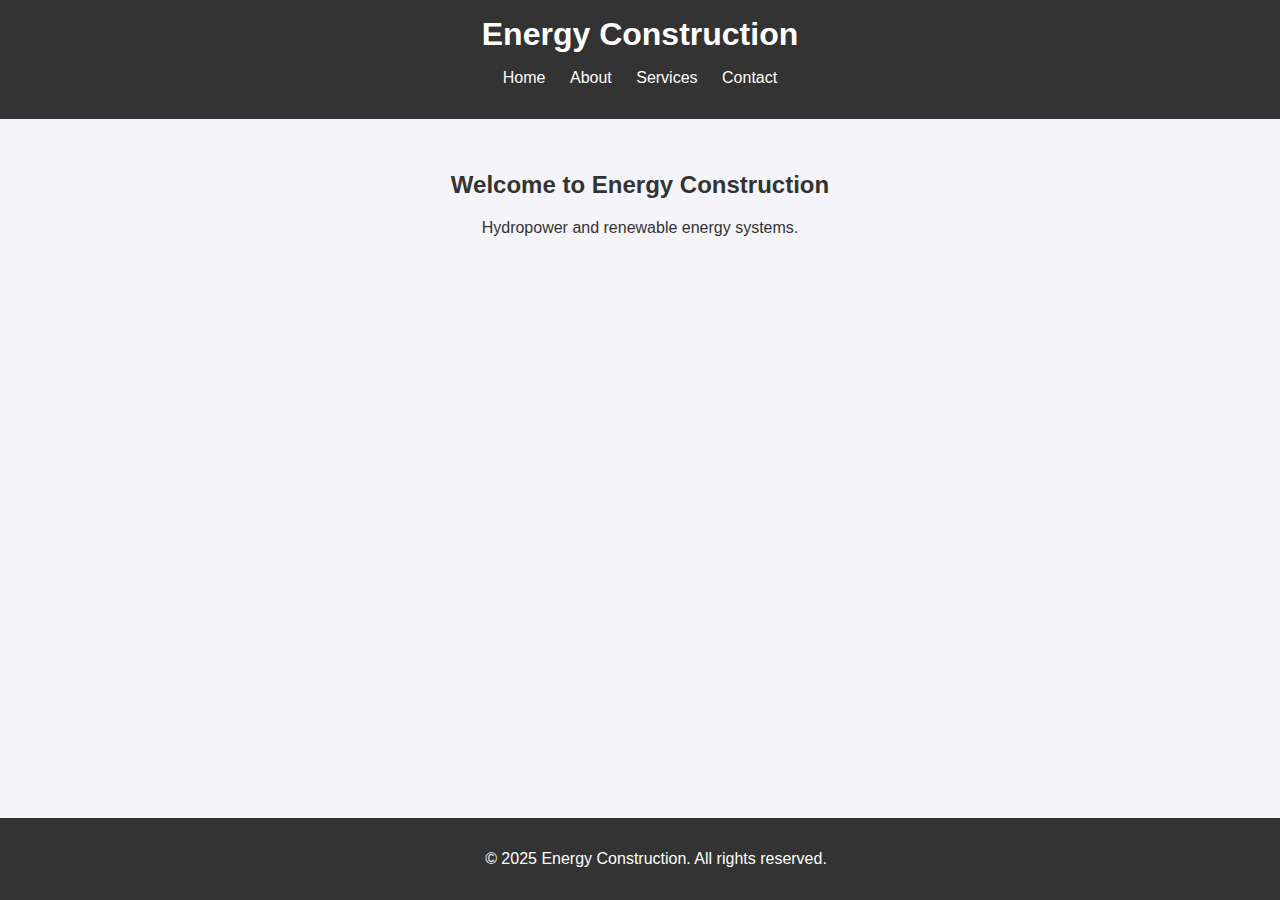
<file: index.html>
<!DOCTYPE html>
<html lang="en">
<head>
    <meta charset="UTF-8">
    <meta name="viewport" content="width=device-width, initial-scale=1.0">
    <title>Energy Construction</title>
    <link rel="stylesheet" href="style.css">
</head>
<body>
    <header>
        <h1>Energy Construction</h1>
        <nav>
            <ul>
                <li><a href="index.html">Home</a></li>
                <li><a href="about.html">About</a></li>
                <li><a href="product.html">Services</a></li>
                <li><a href="contact.html">Contact</a></li>
            </ul>
        </nav>
    </header>
    <main>
        <section>
            <h2>Welcome to Energy Construction</h2>
            <p>Hydropower and renewable energy systems.</p>
        </section>
    </main>
    <footer>
        <p>&copy; 2025 Energy Construction. All rights reserved.</p>
    </footer>
</body>
</html>
</file>
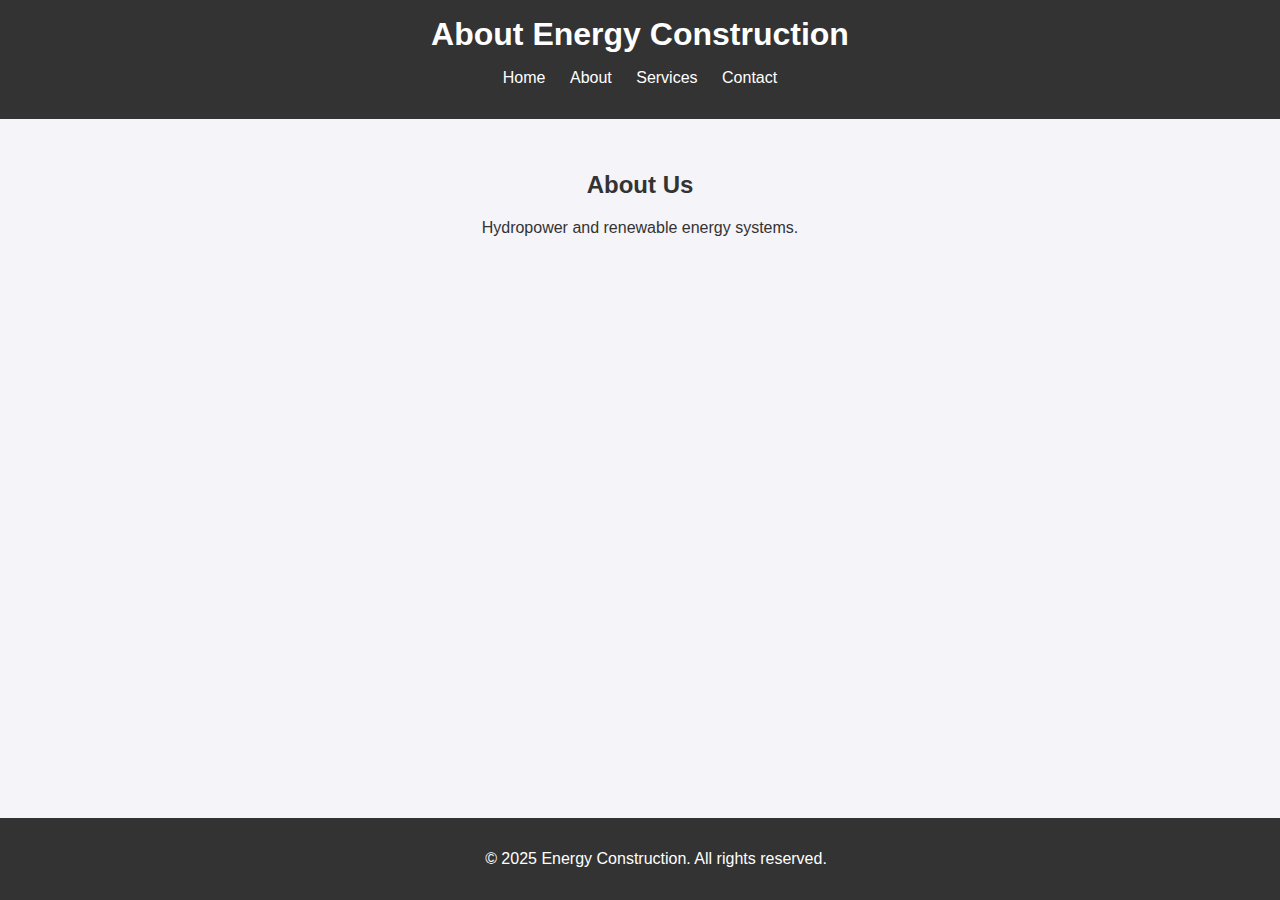
<file: about.html>
<!DOCTYPE html>
<html lang="en">
<head>
    <meta charset="UTF-8">
    <meta name="viewport" content="width=device-width, initial-scale=1.0">
    <title>About - Energy Construction</title>
    <link rel="stylesheet" href="style.css">
</head>
<body>
    <header>
        <h1>About Energy Construction</h1>
        <nav>
            <ul>
                <li><a href="index.html">Home</a></li>
                <li><a href="about.html">About</a></li>
                <li><a href="product.html">Services</a></li>
                <li><a href="contact.html">Contact</a></li>
            </ul>
        </nav>
    </header>
    <main>
        <section>
            <h2>About Us</h2>
            <p>Hydropower and renewable energy systems.</p>
        </section>
    </main>
    <footer>
        <p>&copy; 2025 Energy Construction. All rights reserved.</p>
    </footer>
</body>
</html>
</file>
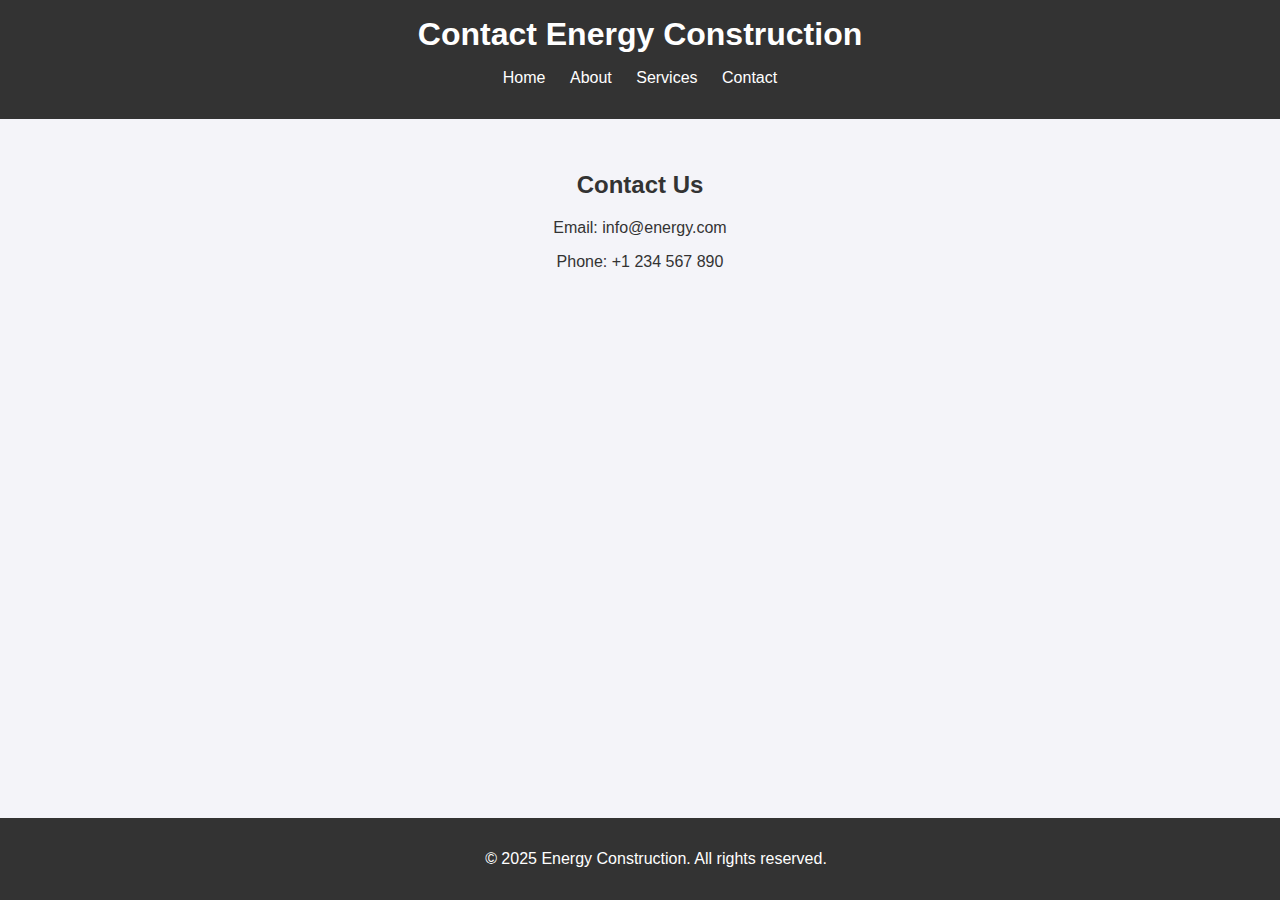
<file: contact.html>
<!DOCTYPE html>
<html lang="en">
<head>
    <meta charset="UTF-8">
    <meta name="viewport" content="width=device-width, initial-scale=1.0">
    <title>Contact - Energy Construction</title>
    <link rel="stylesheet" href="style.css">
</head>
<body>
    <header>
        <h1>Contact Energy Construction</h1>
        <nav>
            <ul>
                <li><a href="index.html">Home</a></li>
                <li><a href="about.html">About</a></li>
                <li><a href="product.html">Services</a></li>
                <li><a href="contact.html">Contact</a></li>
            </ul>
        </nav>
    </header>
    <main>
        <section>
            <h2>Contact Us</h2>
            <p>Email: info@energy.com</p>
            <p>Phone: +1 234 567 890</p>
        </section>
    </main>
    <footer>
        <p>&copy; 2025 Energy Construction. All rights reserved.</p>
    </footer>
</body>
</html>
</file>
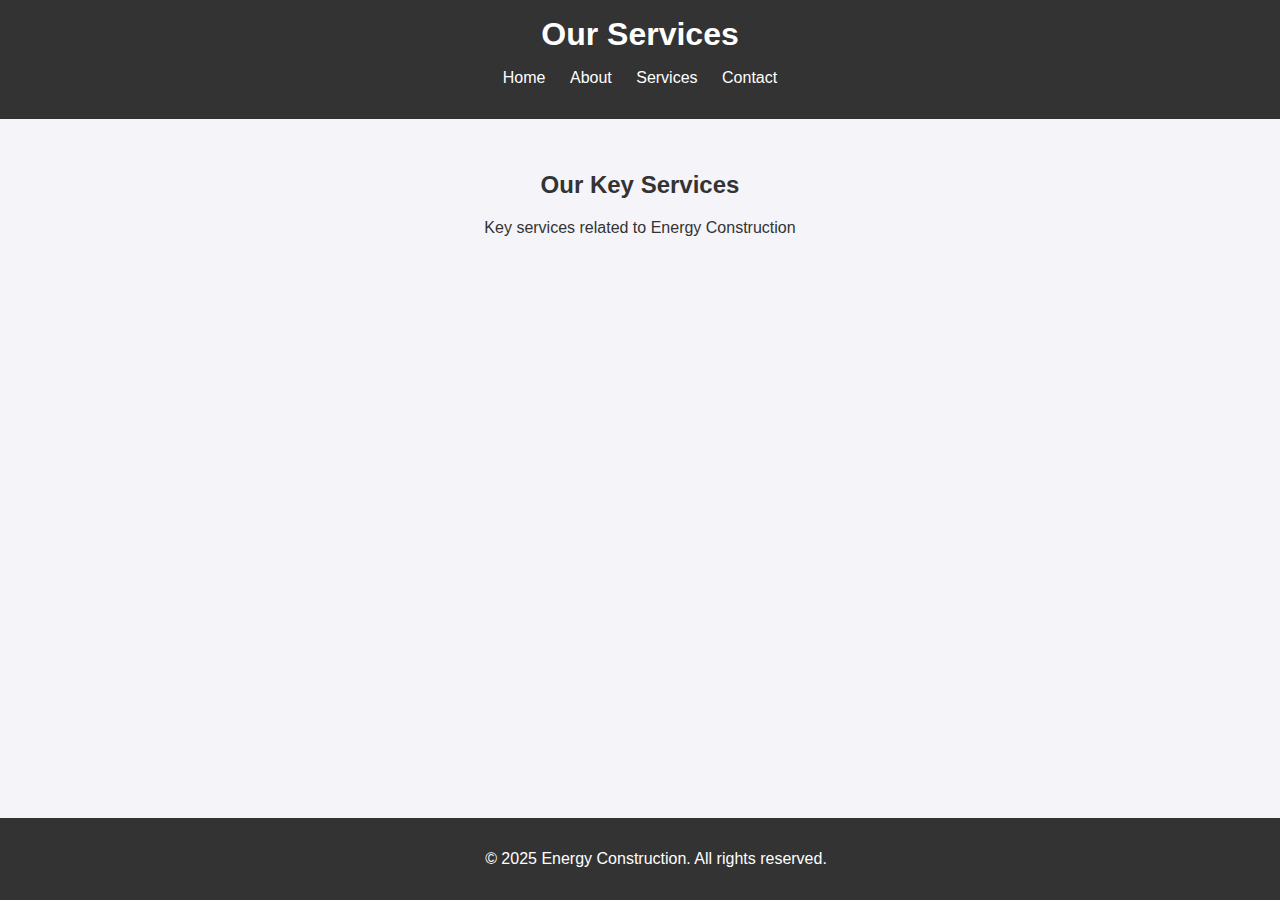
<file: product.html>
<!DOCTYPE html>
<html lang="en">
<head>
    <meta charset="UTF-8">
    <meta name="viewport" content="width=device-width, initial-scale=1.0">
    <title>Services - Energy Construction</title>
    <link rel="stylesheet" href="style.css">
</head>
<body>
    <header>
        <h1>Our Services</h1>
        <nav>
            <ul>
                <li><a href="index.html">Home</a></li>
                <li><a href="about.html">About</a></li>
                <li><a href="product.html">Services</a></li>
                <li><a href="contact.html">Contact</a></li>
            </ul>
        </nav>
    </header>
    <main>
        <section>
            <h2>Our Key Services</h2>
            <p>Key services related to Energy Construction</p>
        </section>
    </main>
    <footer>
        <p>&copy; 2025 Energy Construction. All rights reserved.</p>
    </footer>
</body>
</html>
</file>
<file: style.css>
body {
    font-family: Arial, sans-serif;
    margin: 0;
    padding: 0;
    background-color: #f4f4f9;
    color: #333;
}
header {
    background-color: #333;
    color: #fff;
    padding: 1rem;
    text-align: center;
}
header h1 {
    margin: 0;
}
nav ul {
    list-style: none;
    padding: 0;
}
nav ul li {
    display: inline;
    margin: 0 10px;
}
nav ul li a {
    color: #fff;
    text-decoration: none;
}
main {
    padding: 2rem;
    text-align: center;
}
footer {
    background-color: #333;
    color: #fff;
    text-align: center;
    padding: 1rem;
    position: fixed;
    bottom: 0;
    width: 100%;
}
</file>
